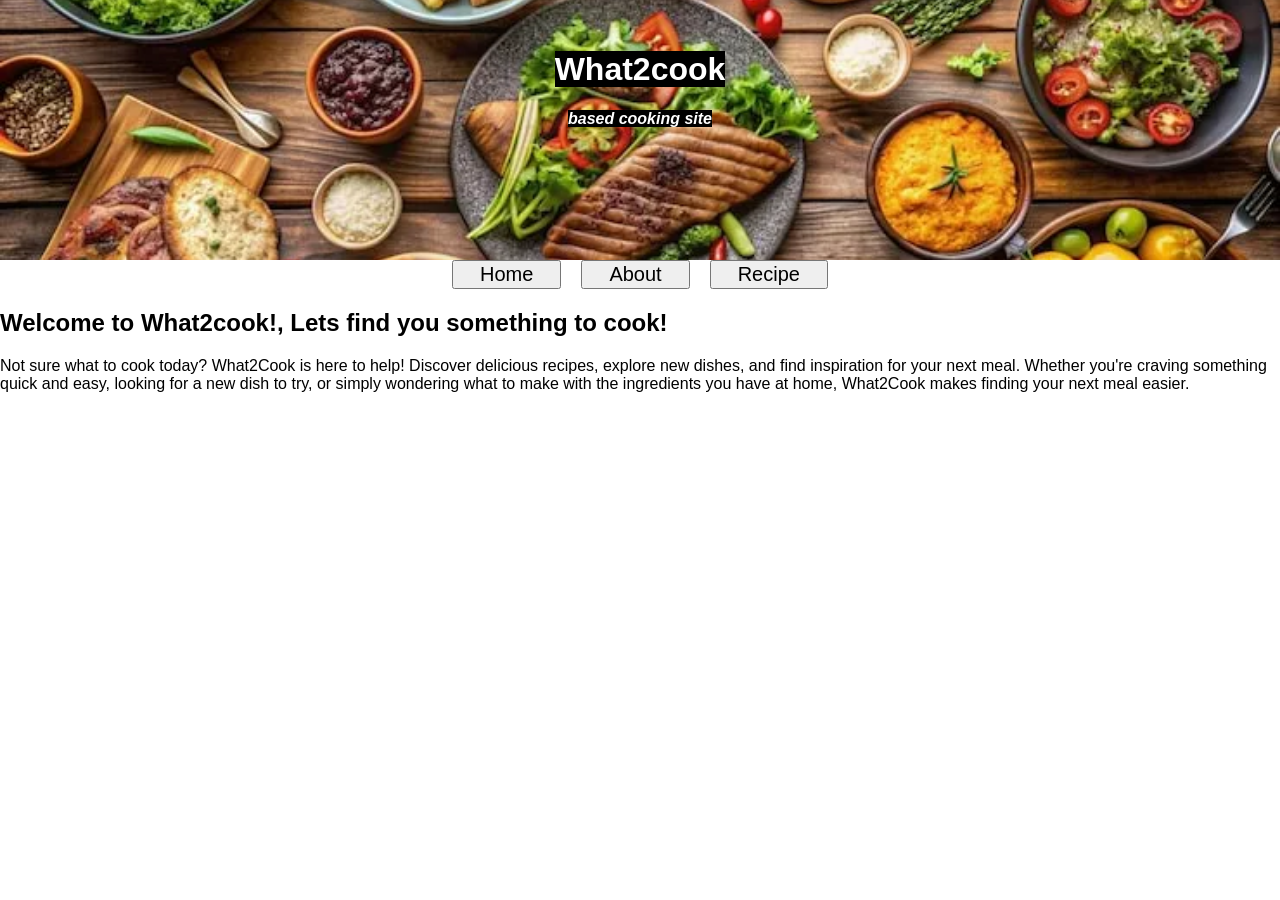
<file: Website/index.html>
<!DOCTYPE html>



<html>
<head>
    <title>What2cook</title>
</head>
<link rel="stylesheet" href="Style.CSS">
<body>
    <div class="head">
<h1><span style="background-color: black;">What2cook</span></h1>
<p><span style="background-color: black;"><i> <b>based cooking site</b></i></span></p>
</div>
<div class="nav-links">
    <nav>
       <button><a href="index.html">Home</a></button> 
         <button><a href="About.html">About</a></button>
        <button><a href="Recipe.html">Recipe</a></button>
    </nav>
</div>
    <main>
        <h2>Welcome to What2cook!, Lets find you something to cook!</h2>
        <p>Not sure what to cook today? What2Cook is here to help! Discover delicious recipes, explore new dishes, and find inspiration for your next meal. Whether you're craving something quick and easy, looking for a new dish to try, or simply wondering what to make with the ingredients you have at home, What2Cook makes finding your next meal easier.</p>
    </main>


</body>
</html>
</file>
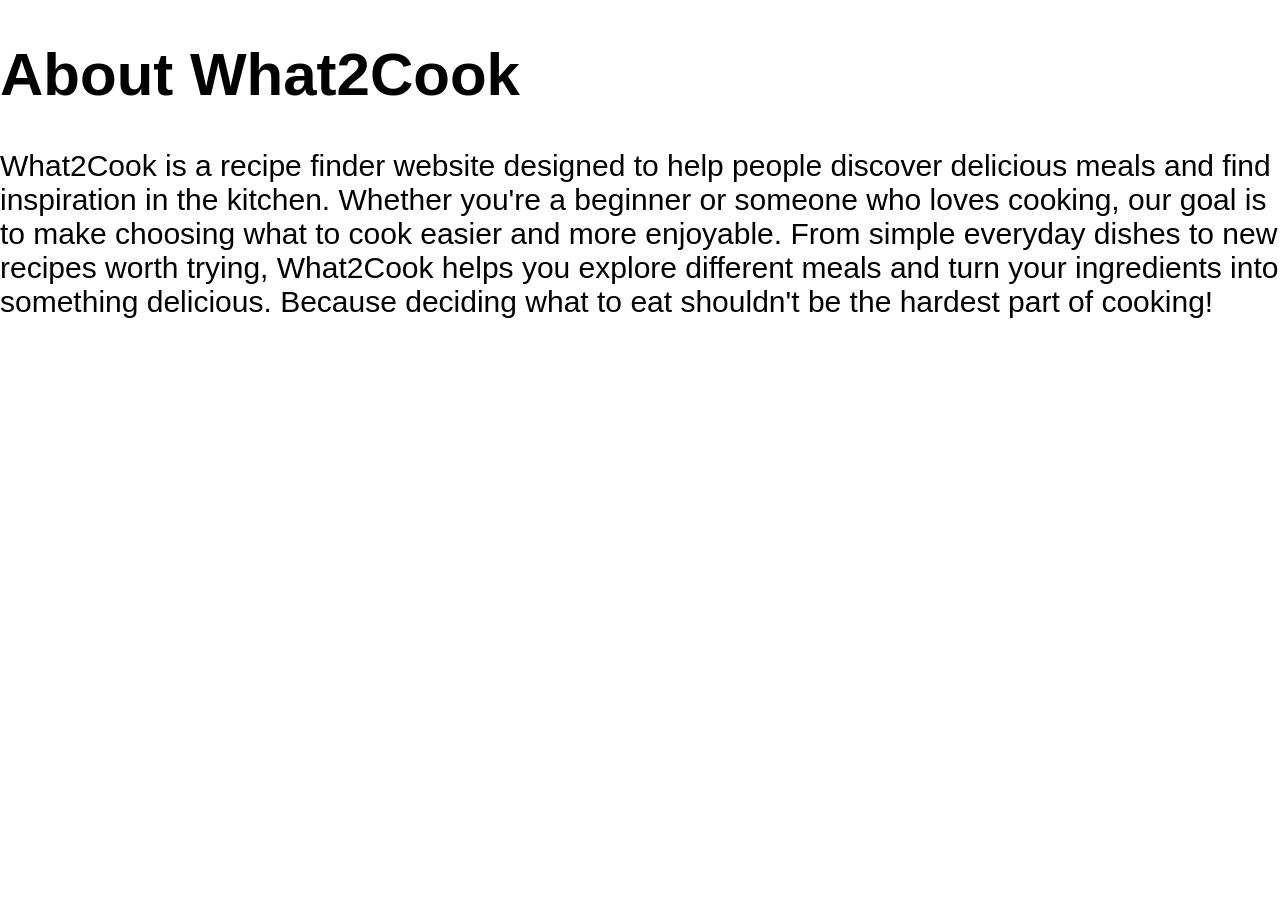
<file: Website/About.html>
<!DOCTYPE html>
<html lang="en">
<head>
    <meta charset="UTF-8">
    <meta name="viewport" content="width=device-width, initial-scale=1.0">
    <title>About</title>
<link rel="stylesheet" href="about.css">
</head>
<body>
    <h1><b>About What2Cook</b></h1>
What2Cook is a recipe finder website designed to help people discover delicious meals and find inspiration in the kitchen. Whether you're a beginner or someone who loves cooking, our goal is to make choosing what to cook easier and more enjoyable. From simple everyday dishes to new recipes worth trying, What2Cook helps you explore different meals and turn your ingredients into something delicious. Because deciding what to eat shouldn't be the hardest part of cooking!</p>
</body>
</html>
</file>
<file: Website/Style.CSS>
body{
    margin: 0;
    padding: 0;
    font-family: Arial, Helvetica, sans-serif;
    font-size: 16px;  
}
.head{
    padding: 10px;
    text-align: center;
    background-color: #f4a460;
    color: white;
}
.head {
    min-height: 200px;
    background-image: url("backgroundfood.png");
    background-size: cover;
    background-position: center;
    background-repeat: no-repeat;
    text-align: center;
    padding: 30px;
    color: white;
}
.nav-links nav {
    display: flex;
    justify-content: center;
    align-items: center;
    gap: 20px;
    font-size: 20px;
    background-color: white;
}
  .nav-links a{ 
    text-decoration: none;
     color: black;
    font-size: 20px;
    padding: 10px 20px;
}
</file>
<file: Website/about.css>
body{
    margin: 0;
    padding: 0;
    font-family: Arial, Helvetica, sans-serif;
    font-size: 30px;  
}
</file>
